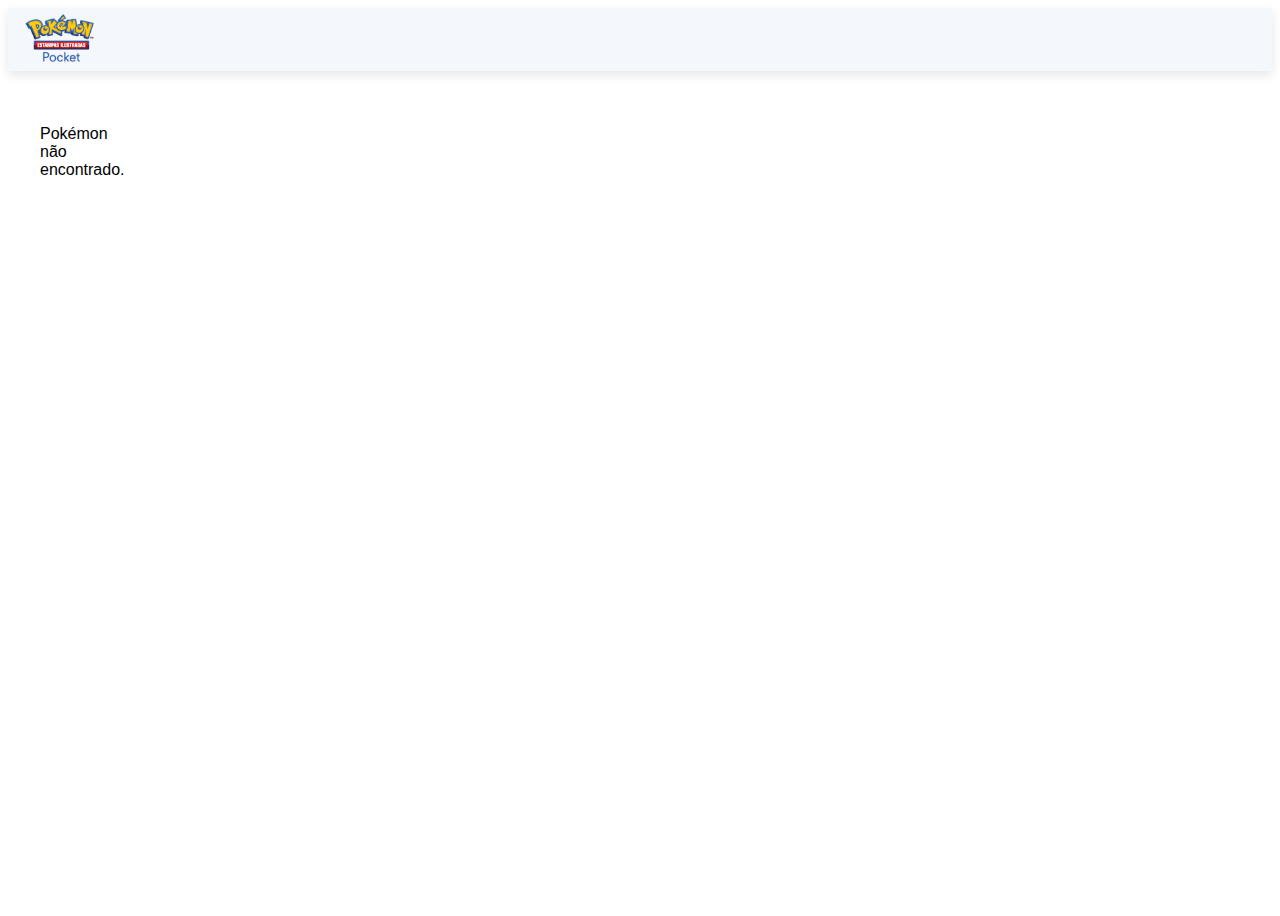
<file: detalhes.html>
<!DOCTYPE html>
<html lang="pt-BR">
<head>
    <meta charset="UTF-8">
    <meta name="viewport" content="width=device-width, initial-scale=1.0">
    <link rel="shortcut icon" href="./img/pokemon_tcgp_logo.png" type="image/x-icon">
    <link rel="stylesheet" href="./css/style.css">
    <title>Pokelist TCG</title>
</head>
<body>
    <header class="header">
        <img class="header__image" src="./img/pokemon_tcgp_logo.png" alt="Pokemon TCGP Logo">
    </header>
    <main class="main">
        <section class="main__section" id="pokemon-detail">
        </section>
    </main>

    <script src='./js/detalhes_script.js'> </script> 
</body>
</html>
</file>
<file: css/style.css>
:root {
    /* Sombras */
    --shadow-light: rgba(0, 0, 0, 0.1);
  
    /* Botões e menus */
    --button-bg: #fefefe00;
    --menu-bg: #f4f7fb;
  
    /* Cores de fontes e ícones */
    --text-primary: #5b5f6e;
    --text-secondary: #9ea7b5;
    --highlight: #ffa726;
  
}

html {
    font-size: 16px;
}

body {
    min-height: 100vh;
    font-family: "Arial";
    background: linear-gradient(to top, var(--bg-gradient-start), var(--bg-gradient-end));

}

.header {
    height: 7vh;
    position: sticky;
    background-color: var(--menu-bg);
    box-shadow: 0 4px 10px var(--shadow-light);
    top: 0;
    box-shadow: 5px, 5px,5px black;
}

.header__image {
    display: block;
    height: 95%;
    width: auto;
    margin-left: 1%;
}

.main {
    width: 100%;
    max-width: 1200px;
    margin: 0 auto;
    padding: 3% 0 0 0;
}

.main__section {
    display: grid;
    grid-template-columns: repeat(12, 1fr);
    gap: 30px;
    max-width: 1200px;
    justify-items: center;
}

.main__section__card {
    grid-column: span 3;
    justify-self: center;

    display: flex;
    flex-direction: column;
    align-items: center;
}

.main__section__card img {
    width: 100%;
    cursor: pointer;
}

.main__section__card__info {
    display: flex;
    gap: 10px;
    justify-content: center;
    align-items: center;
    width: 100%;
}

.main__section__card__info__btn {
    border: none;
    height: 40px;
    width: 40px;
    border-radius: 100%;
    background-color: var(--button-bg);
    box-shadow: 0 4px 8px rgba(0,0,0,0.15);
    cursor: pointer;
}

@media (max-width: 576px) {
    .main__section__card {
        grid-column: span 12;
        justify-self: center;
        display: flex;
        flex-direction: column;
        align-items: center;
    }
}

@media (min-width: 577px) and (max-width: 767px) {
    .main__section__card {
        grid-column: span 12;
        justify-self: center;
        display: flex;
        flex-direction: column;
        align-items: center;
    }
}

@media (min-width: 768px) and (max-width: 991px) {
    .main__section__card {
        grid-column: span 6;
        justify-self: center;
        display: flex;
        flex-direction: column;
        align-items: center;
    }
}
</file>
